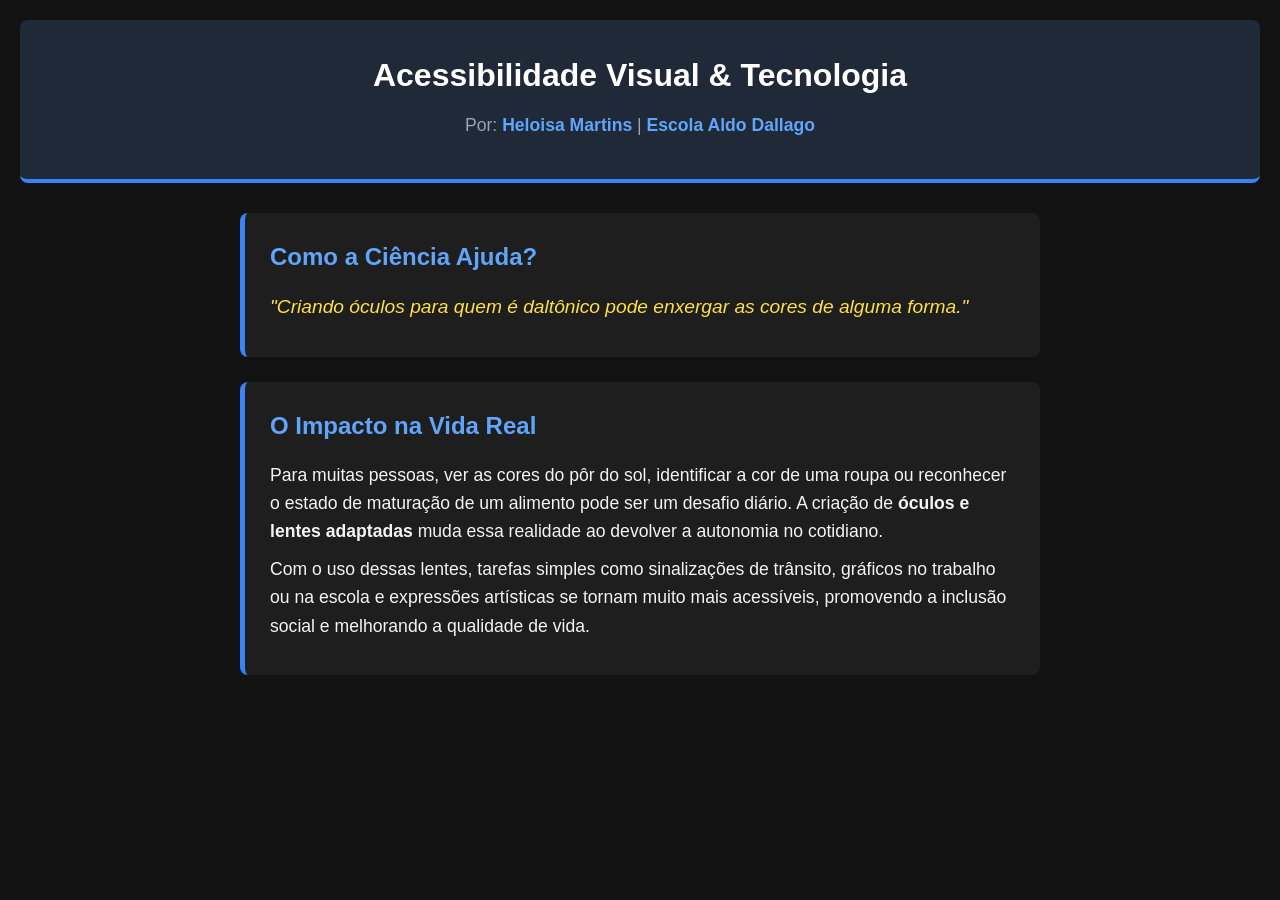
<file: index.html>
<!DOCTYPE html>
<html lang="pt-BR">
<head>
    <meta charset="UTF-8">
    <meta name="viewport" content="width=device-width, initial-scale=1.0">
    <title>Ciência e Acessibilidade Visual</title>
    <style>
        /* Configurações Gerais para Alta Acessibilidade */
        * {
            margin: 0;
            padding: 0;
            box-sizing: border-box;
        }

        body {
            font-family: Arial, Helvetica, sans-serif; 
            line-height: 1.6;
            background-color: #121212; 
            color: #F4F4F4;
            padding: 20px;
        }

        /* Cabeçalho */
        header {
            background-color: #1F2937;
            color: #FFFFFF;
            text-align: center;
            padding: 30px 20px;
            border-radius: 8px;
            border-bottom: 4px solid #3B82F6;
            margin-bottom: 30px;
        }

        header h1 {
            font-size: 2rem;
            margin-bottom: 10px;
        }

        .autor {
            font-size: 1.1rem;
            color: #9CA3AF;
        }

        .autor strong {
            color: #60A5FA;
        }

        /* Container Principal */
        main {
            max-width: 800px;
            margin: 0 auto;
        }

        /* Seções */
        section {
            background-color: #1E1E1E;
            padding: 25px;
            margin-bottom: 25px;
            border-radius: 8px;
            border-left: 5px solid #3B82F6;
        }

        h2 {
            color: #60A5FA;
            margin-bottom: 15px;
            font-size: 1.5rem;
        }

        p {
            font-size: 1.1rem;
            margin-bottom: 10px;
        }

        /* Seção Introdução */
        .introducao p {
            font-style: italic;
            font-size: 1.2rem;
            color: #FDE047;
        }

        /* Glossário */
        .glossario ul {
            list-style: none;
        }

        .glossario li {
            margin-bottom: 15px;
            padding-bottom: 10px;
            border-bottom: 1px solid #333333;
        }

        .glossario a {
            color: #93C5FD;
            text-decoration: underline;
            font-weight: bold;
            display: inline-block;
            margin-top: 5px;
        }

        .glossario a:hover {
            color: #FFFFFF;
        }

        /* Rodapé */
        footer {
            text-align: center;
            margin-top: 40px;
            padding: 15px;
            color: #9CA3AF;
            font-size: 0.9rem;
        }
    </style>
</head>
<body>

    <header>
        <h1>Acessibilidade Visual & Tecnologia</h1>
        <p class="autor">Por: <strong>Heloisa Martins</strong> | <strong>Escola Aldo Dallago</strong></p>
    </header>

    <main>
        <section class="introducao">
            <h2>Como a Ciência Ajuda?</h2>
            <p>"Criando óculos para quem é daltônico pode enxergar as cores de alguma forma."</p>
        </section>

        <section class="conteudo">
            <h2>O Impacto na Vida Real</h2>
            <p>
                Para muitas pessoas, ver as cores do pôr do sol, identificar a cor de uma roupa ou reconhecer o estado de maturação de um alimento pode ser um desafio diário. A criação de <strong>óculos e lentes adaptadas</strong> muda essa realidade ao devolver a autonomia no cotidiano.
            </p>
            <p>
                Com o uso dessas lentes, tarefas simples como sinalizações de trânsito, gráficos no trabalho ou na escola e expressões artísticas se tornam muito mais acessíveis, promovendo a inclusão social e melhorando a qualidade de vida.
            </p>
</file>
